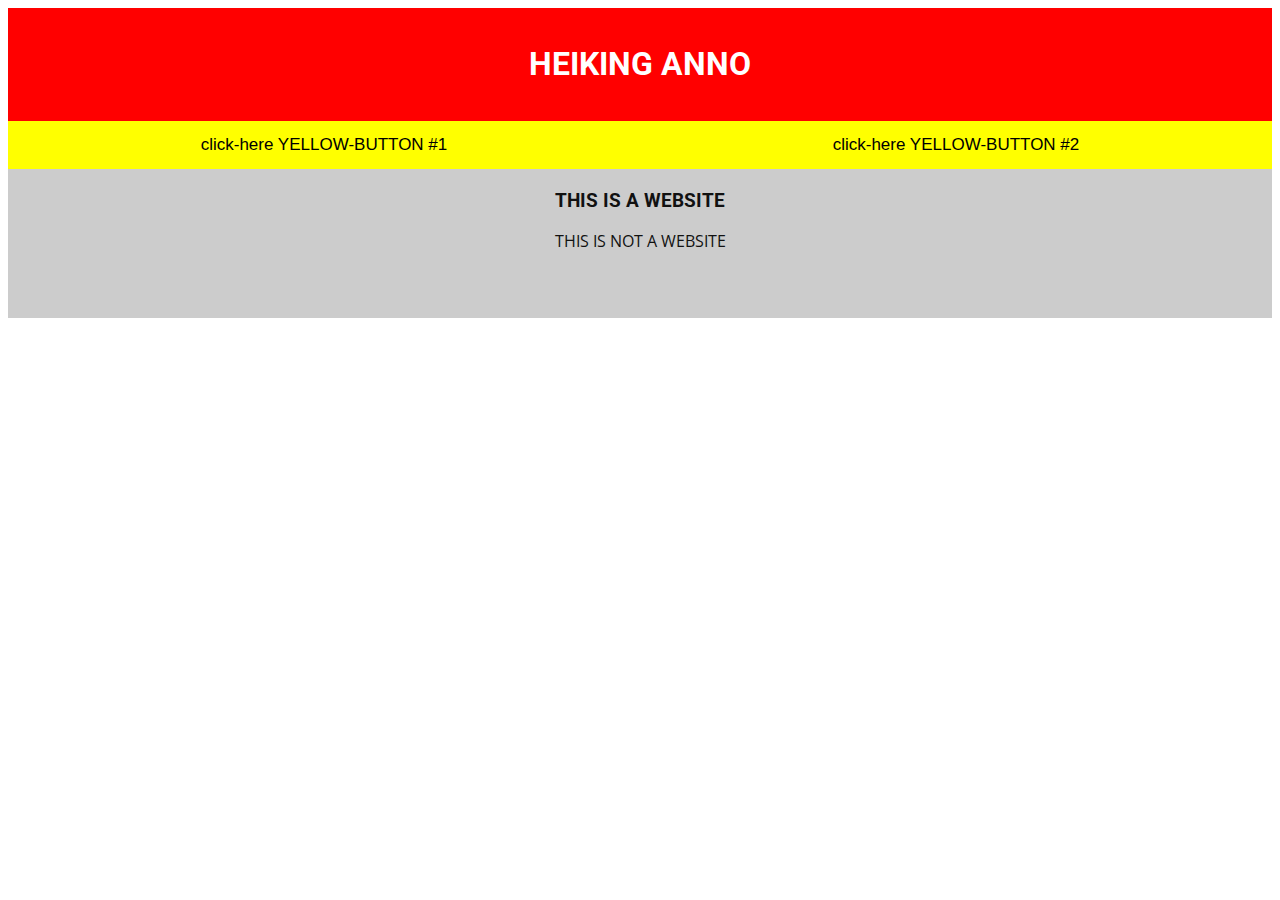
<file: index.html>
<!doctype html>
<html>
  <head>
    <title>My FIRST WEBSITE :)</title>
    <link href="https://fonts.googleapis.com/css?family=Open+Sans|Roboto" rel="stylesheet">
    <link rel="stylesheet" type="text/css" href="hehe.css">
    <script type="application/javascript" src="hehe.js"></script>
  </head>
	<!--he he hide cheyth vechu https://bit.ly/3gaKhMq -->

  <body>
    <div class="container">
      <header>
	<h1>HEIKING ANNO</h1>
      </header>

      <button class="tablink" onclick="openTab('tabintro', this, '#4dffff')" id="defaultOpen">click-here YELLOW-BUTTON #1</button>
      <button class="tablink" onclick="openTab('tababout', this, '#4dffff')">click-here YELLOW-BUTTON #2</button>
      
      <div id="tabintro" class="tabcontent">
	<h3>THIS IS A WEBSITE</h3>
	<p>THIS IS NOT A WEBSITE</p>
      </div>

      <div id="tababout" class="tabcontent">
	<h3>He-He</h3>
	<p>Because this website is basically something <br/>
	   which have hints in </br> 
	  HTML <br/>
	  CSS <br/>
	  JS (JavaScript)</br>
	  and these days captcha is filled by robots</br>
	so robots rule the world
	</p>
	
     </div>
      
    </div>
<!--ada mownee 1st karayam pico ctf ile ethelum ctf um ayii ith bendham thonnun indekil| ath nigalude verum thonnal mathram ann-->
</body>
</html>
</file>
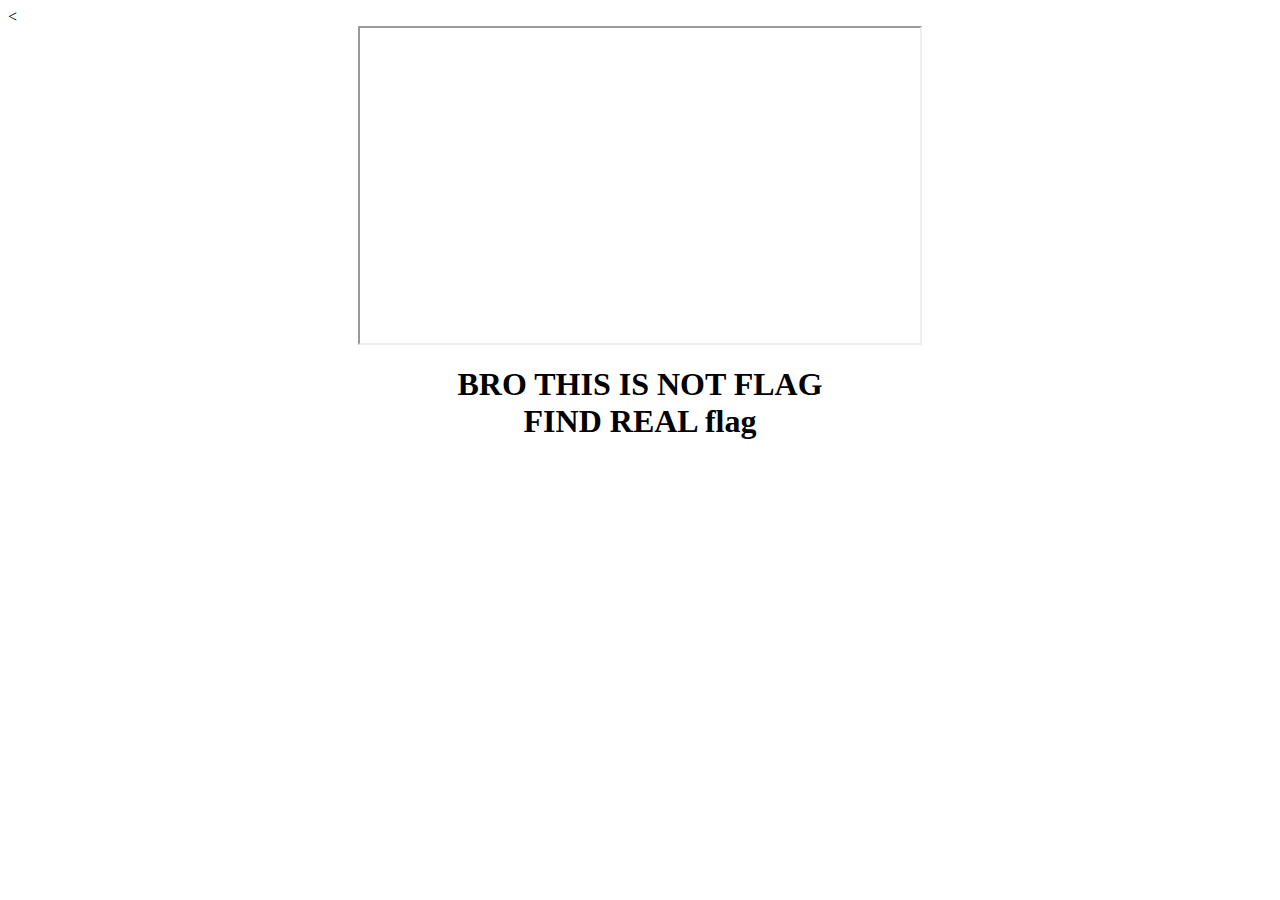
<file: fake-flag.html>
<<!doctype html>
<html>
  <head>
  <title>FLAG</title>
  <body>
<center><iframe id="lbry-iframe" width="560" height="315" src="https://odysee.com/$/embed/test/fddcfcc70b9e61aca3909c77e7c0235b874cacdc?r=bvzDSmLPLeHWEtJsA3Qq9vZTBSfAwVtN" allowfullscreen></iframe>
  </center>
  <center><h1> BRO THIS IS NOT FLAG <BR>
  FIND REAL flag</h1></center>
  </body>
  </head>
  </html>
</file>
<file: hehe.css>
div.container {
    width: 100%;
}

header {
    background-color: red;
    padding: 1em;
    color: white;
    clear: left;
    text-align: center;
}

body {
    font-family: Roboto;
}

h1 {
    color: white;
}

p {
    font-family: "Open Sans";
}

.tablink {
    background-color: yellow;
    color: black;
    float: left;
    border: none;
    outline: none;
    cursor: pointer;
    padding: 14px 16px;
    font-size: 17px;
    width: 50%;
}

.tablink:hover {
    background-color: #99ff66;
}

.tabcontent {
    color: #111;
    display: none;
    padding: 50px;
    text-align: center;
}

#tabintro { background-color: #ccc; }
#tababout { background-color: #ccc; }

/* So this ctf has 3 flags */
/* Flag format : CYB3R-K1TH+CTF5{******} */
/* Here is your first flag = CYB3R-K1TH+CTF5{1st/Flag} */
</file>
